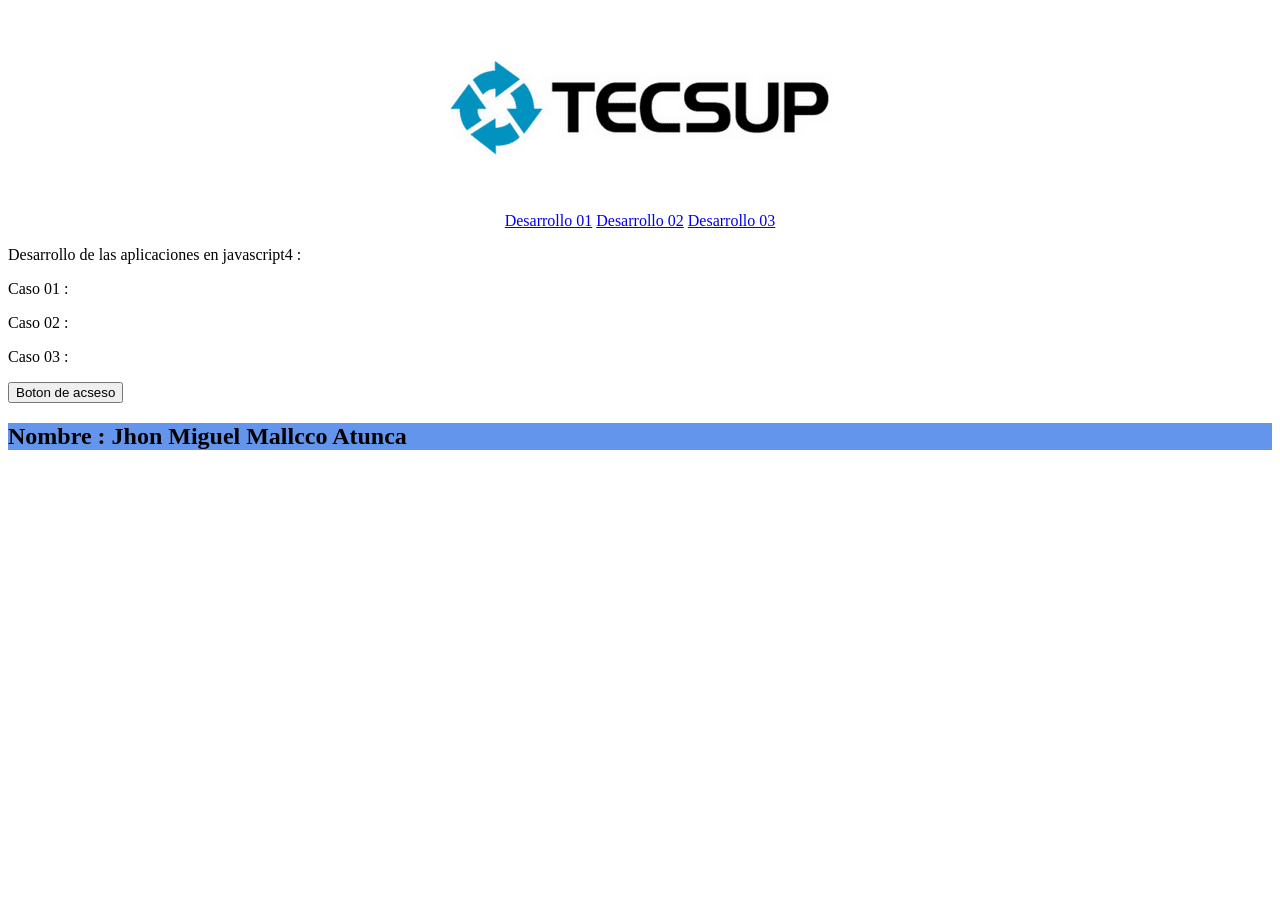
<file: index.html>
<!DOCTYPE html>
<html lang="en">
<head>
    <meta charset="UTF-8">
    <meta name="viewport" content="width=device-width, initial-scale=1.0">
    <title>Document</title>
    <link rel="stylesheet" href="css/estilos.css">
</head>
<body>
    <header>
        <img src="img/img1.png" alt="">
    </header>
    <nav>
        <a href="desarrollo1.html">Desarrollo 01</a>
        <a href="desarrollo2.html">Desarrollo 02</a>
        <a href="desarrollo3.html">Desarrollo 03</a>
    </nav>
    <main>
        <p>Desarrollo de las aplicaciones en javascript4 :</p>
        <p>Caso 01 :</p>
        <p>Caso 02 :</p>
        <p>Caso 03 :</p>
        <input type="button" name="button" value="Boton de acseso" onclick= "mostrar()">   
    </main>
    <footer>
        <h2>Nombre : Jhon Miguel Mallcco Atunca</h2>
    </footer>
   
    <script type="text/javascript" src="js/codigo.js"></script>

    
</body>
</html>
</file>
<file: css/estilos.css>
header{
    text-align: center;
}
nav{
    text-align: center;
}
h2{
    background-color: cornflowerblue;
}
</file>
